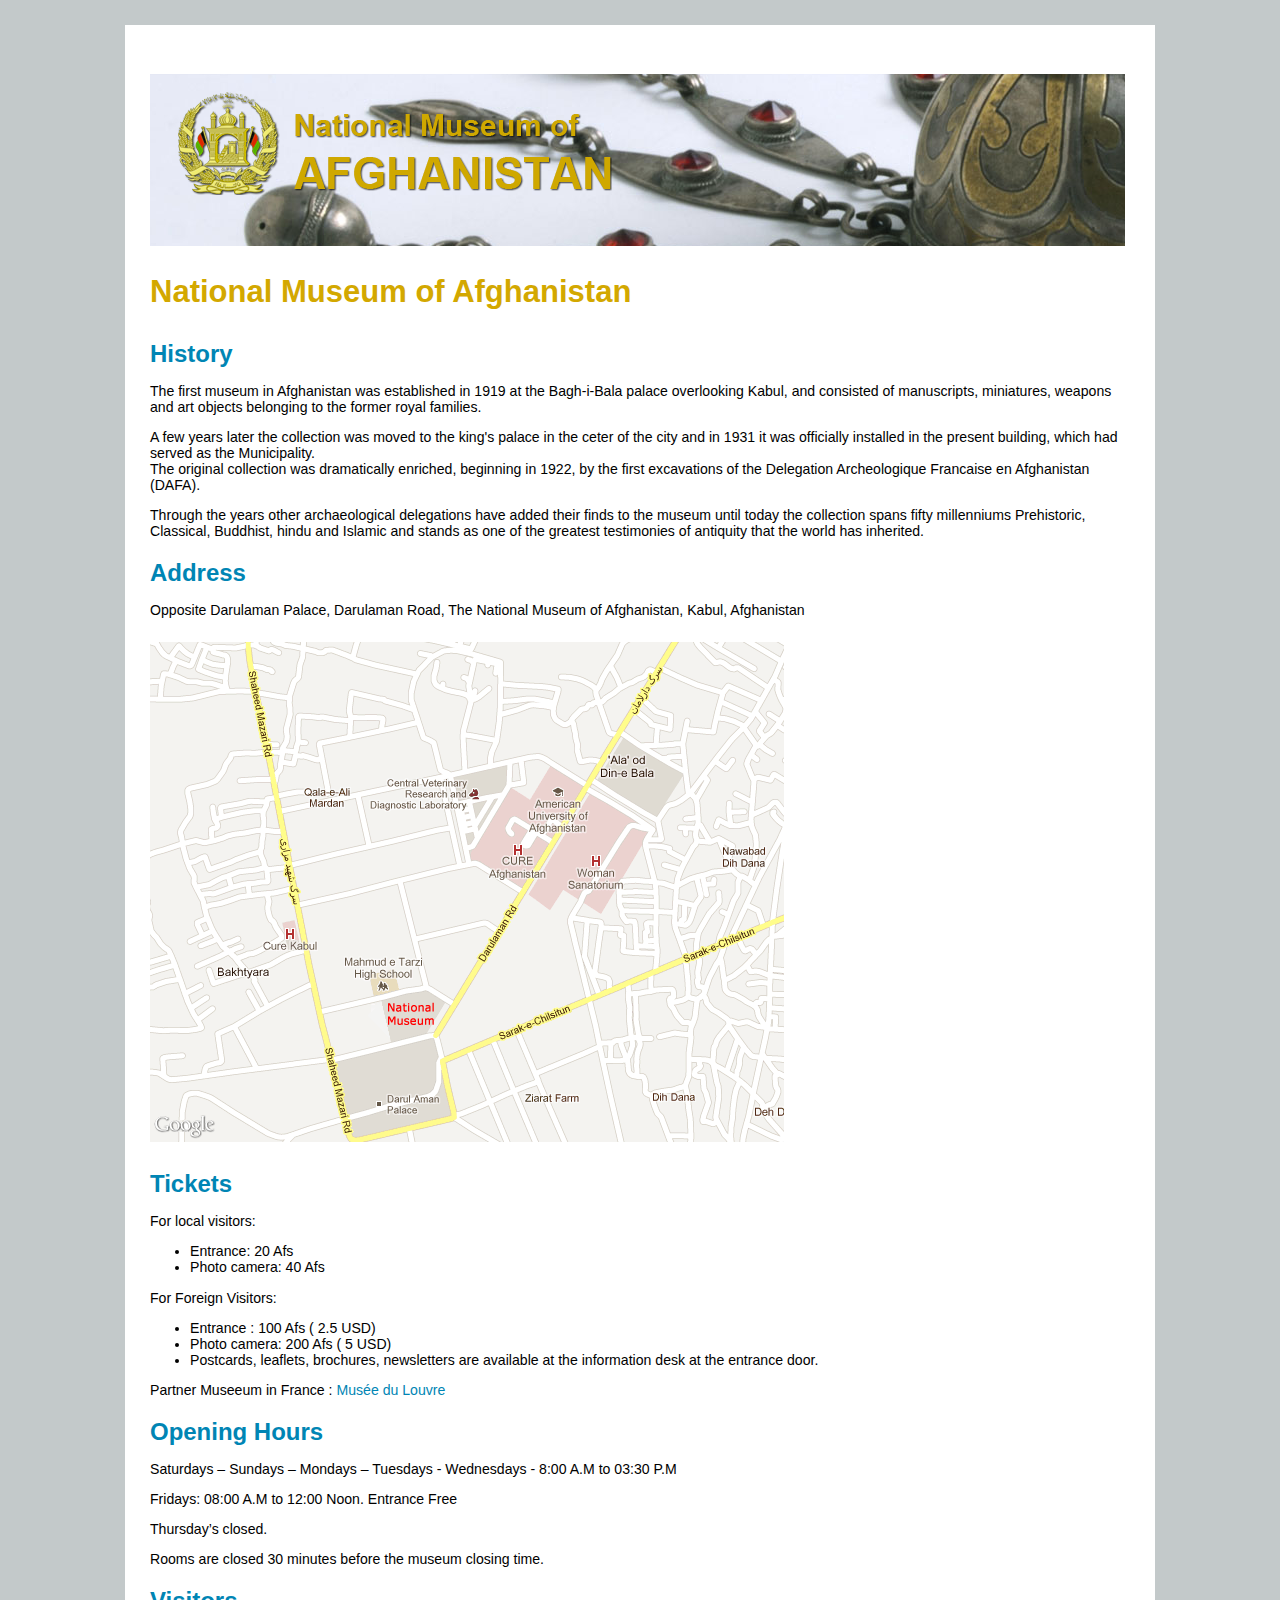
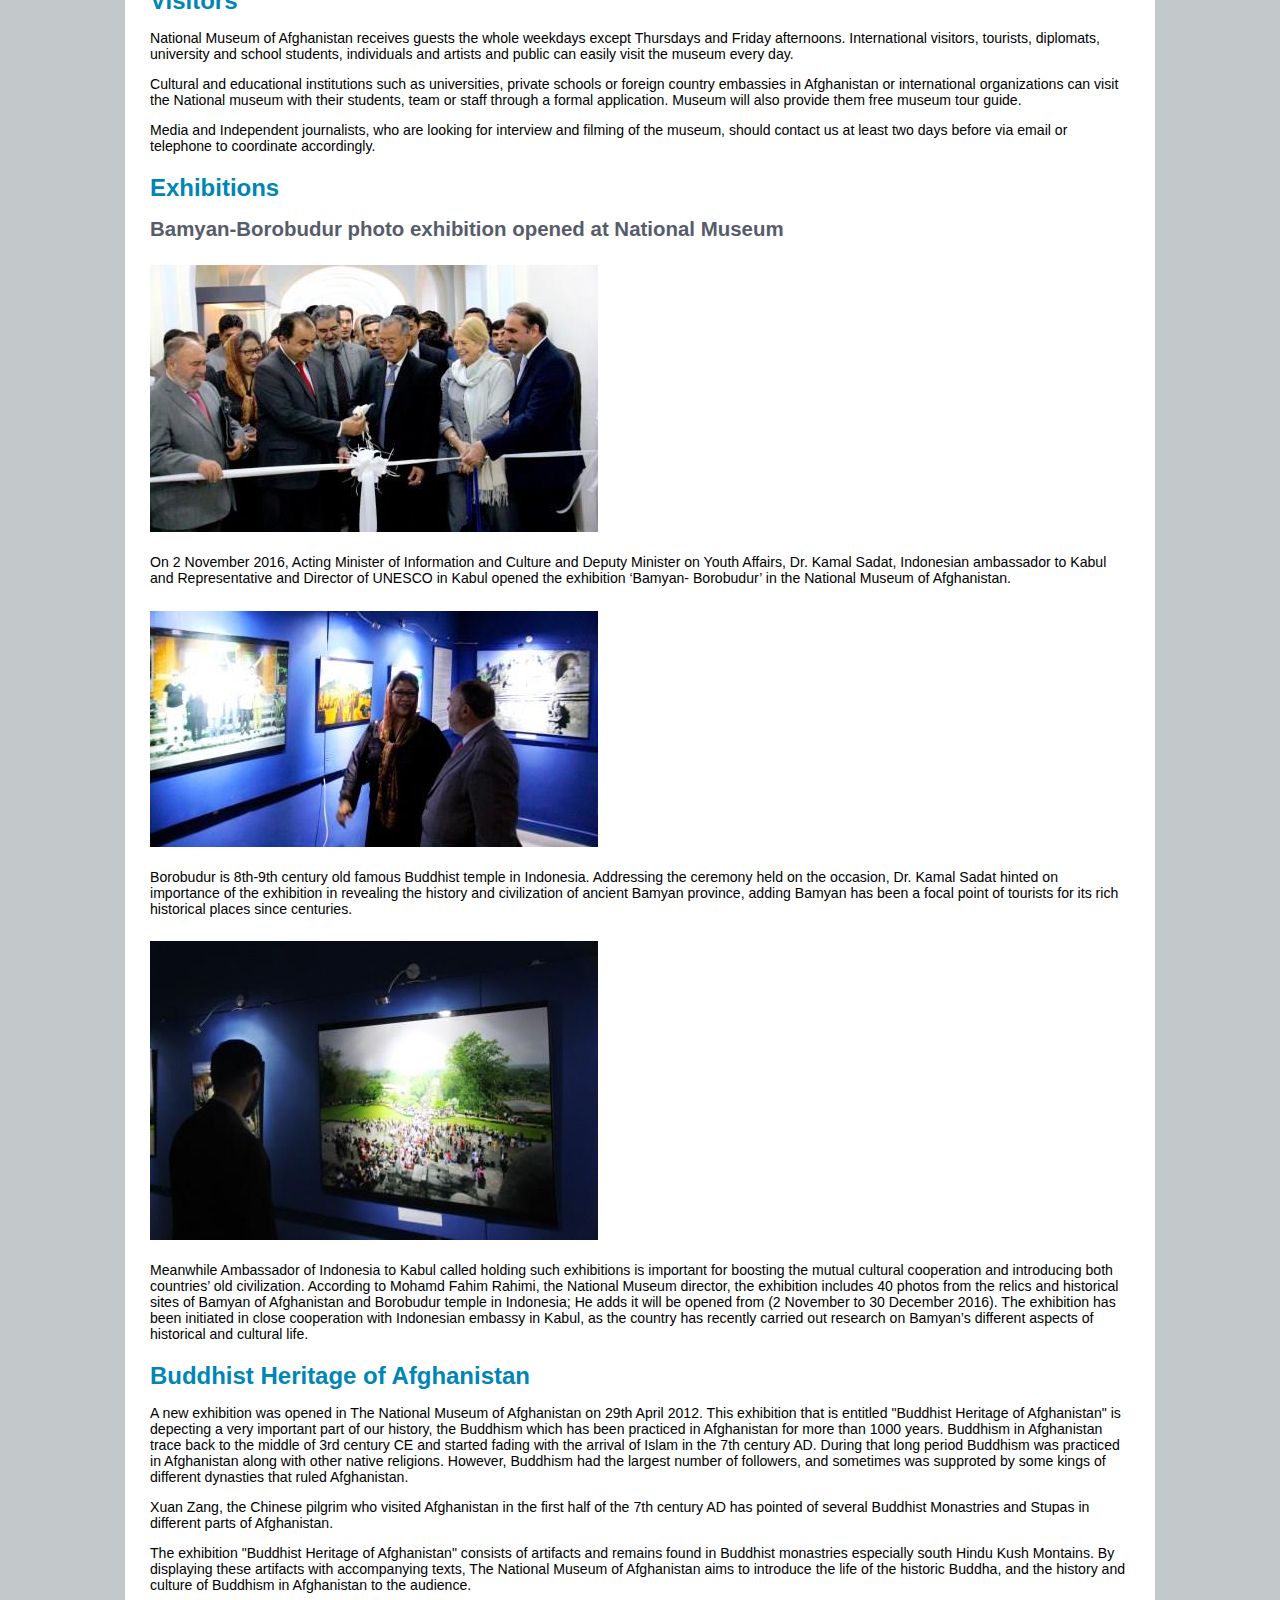
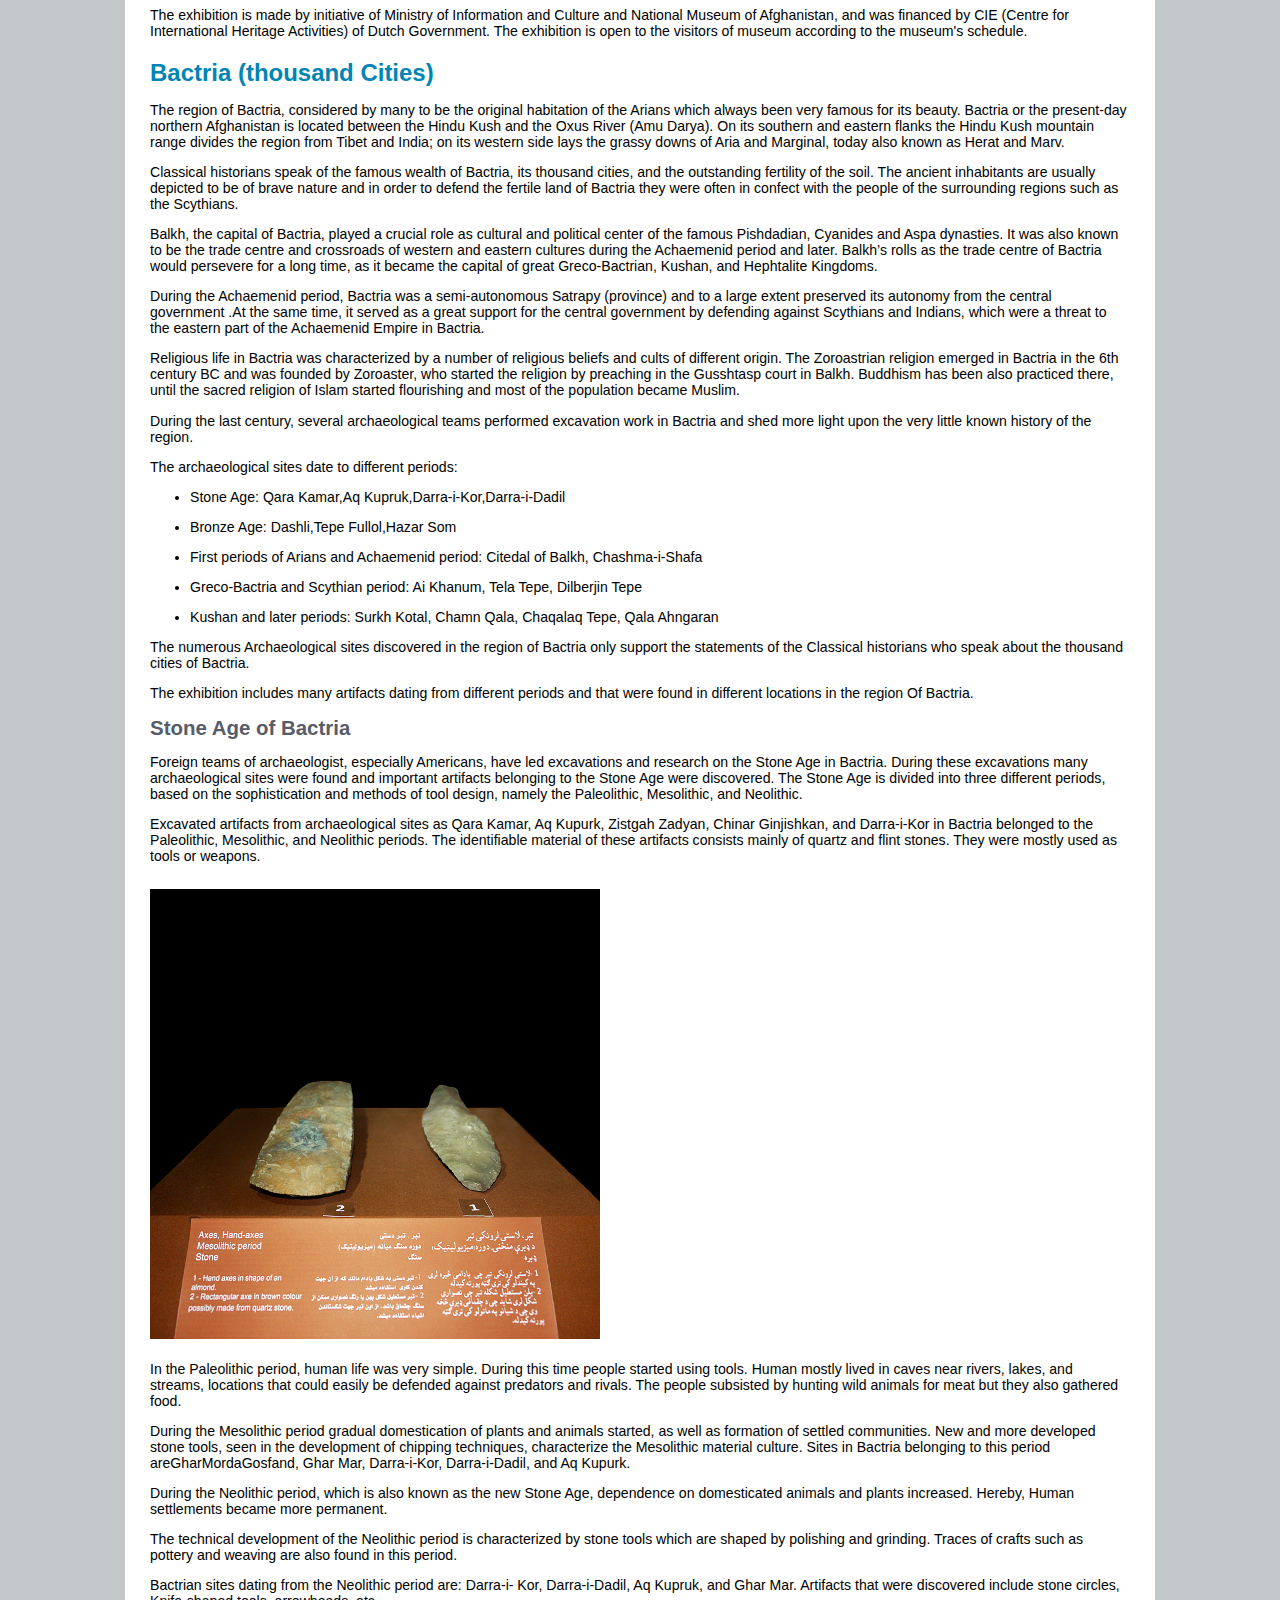
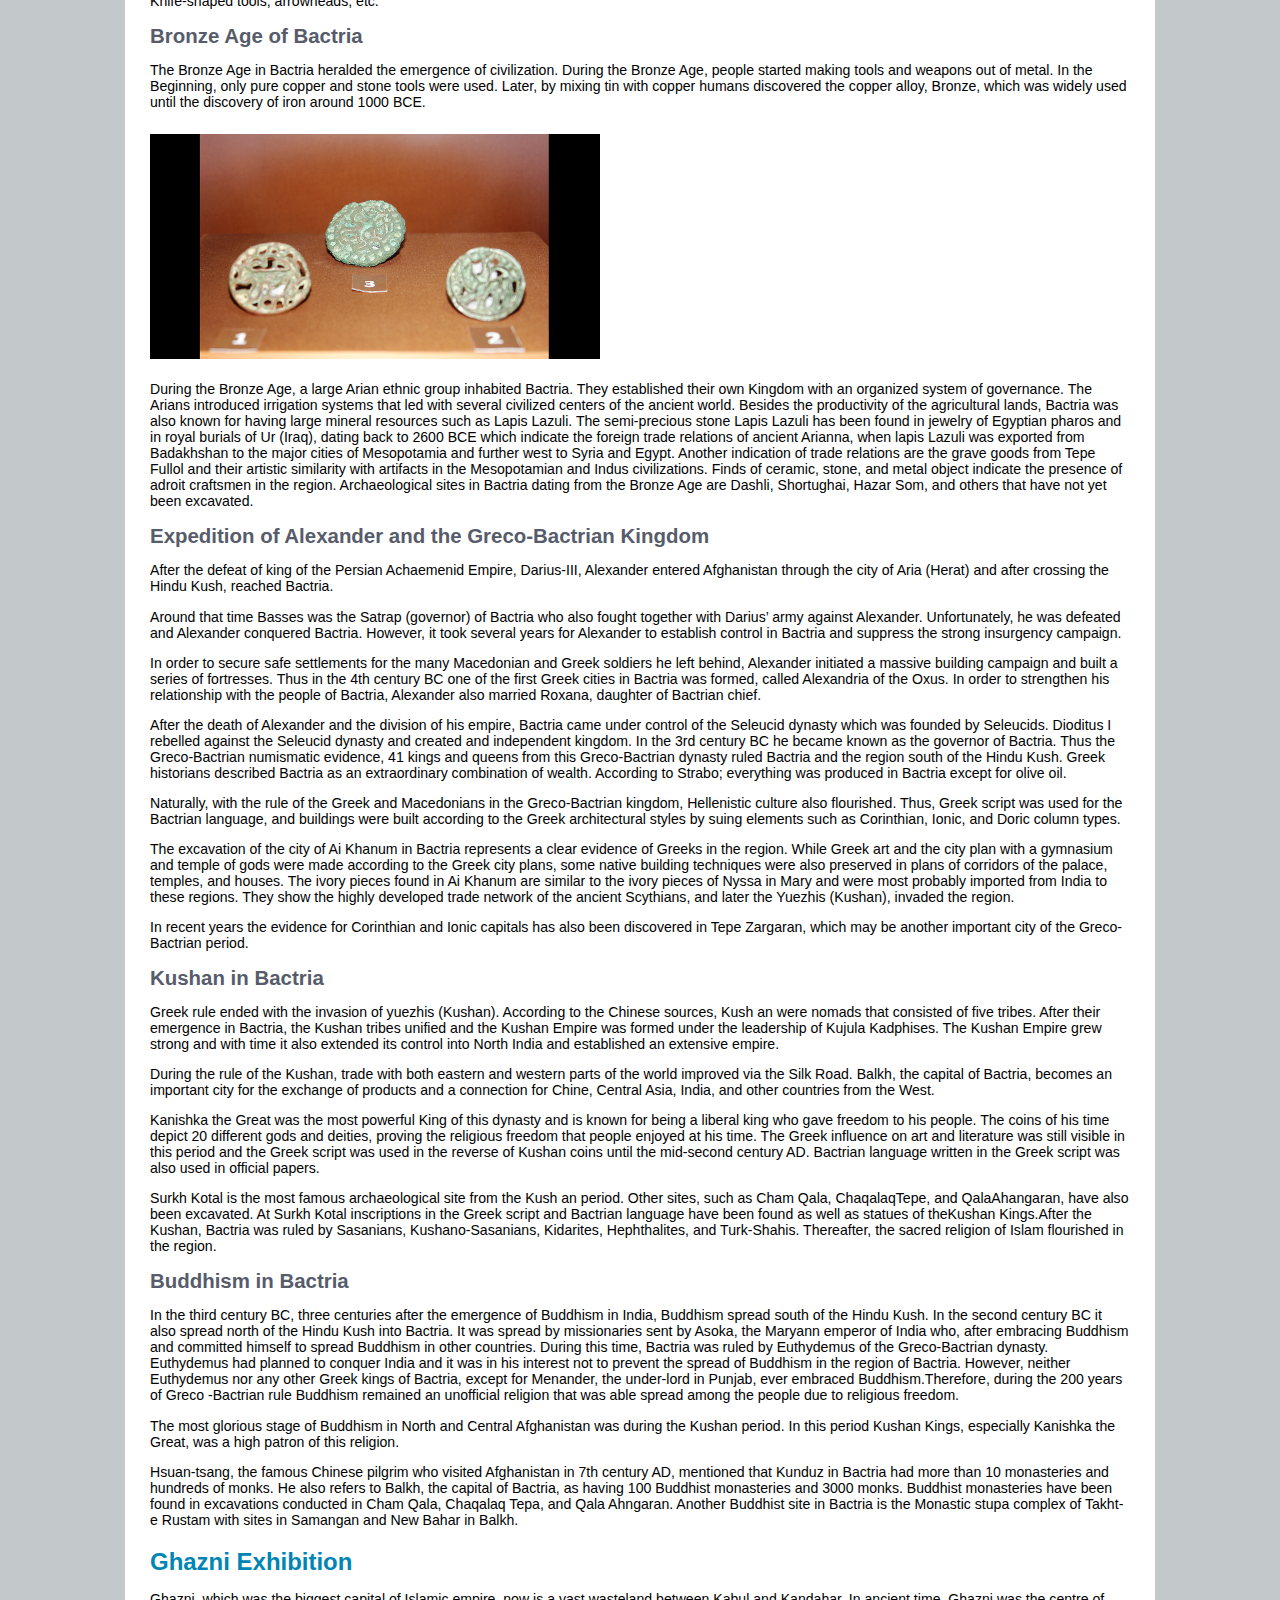
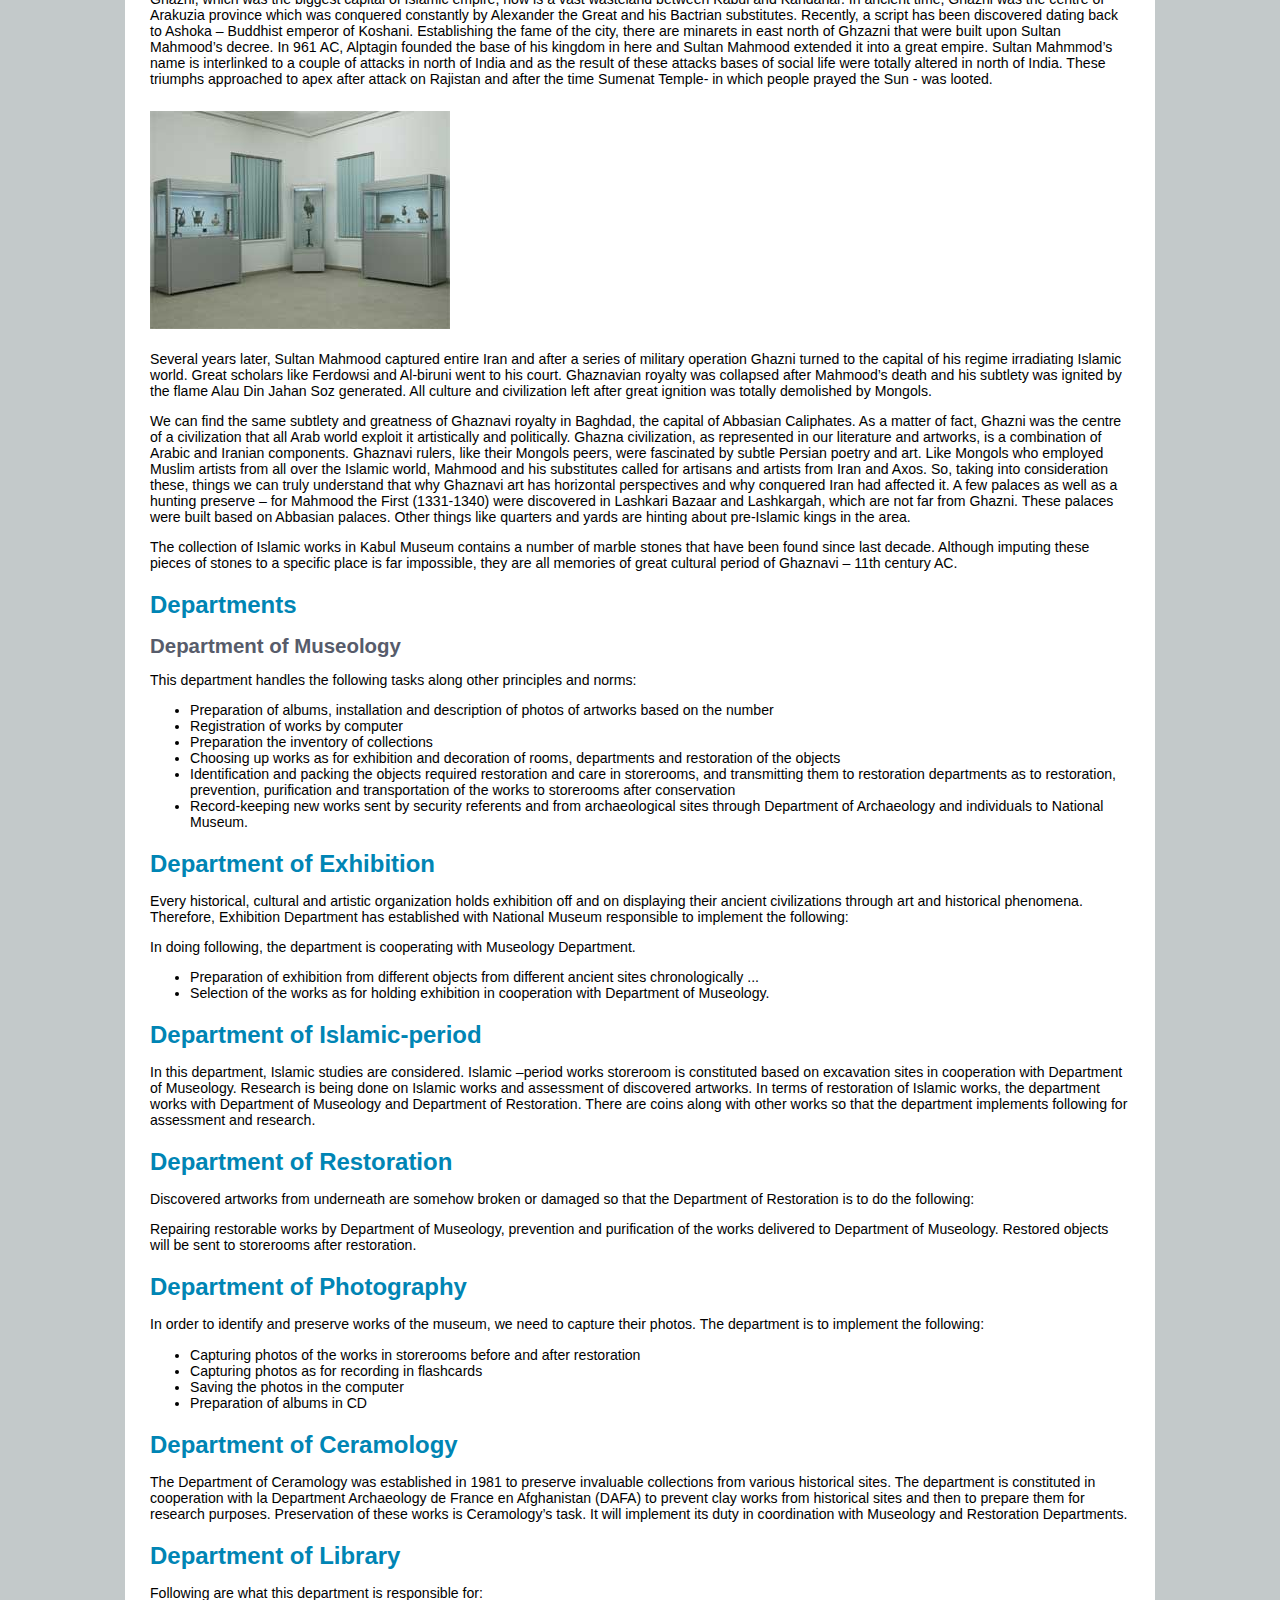
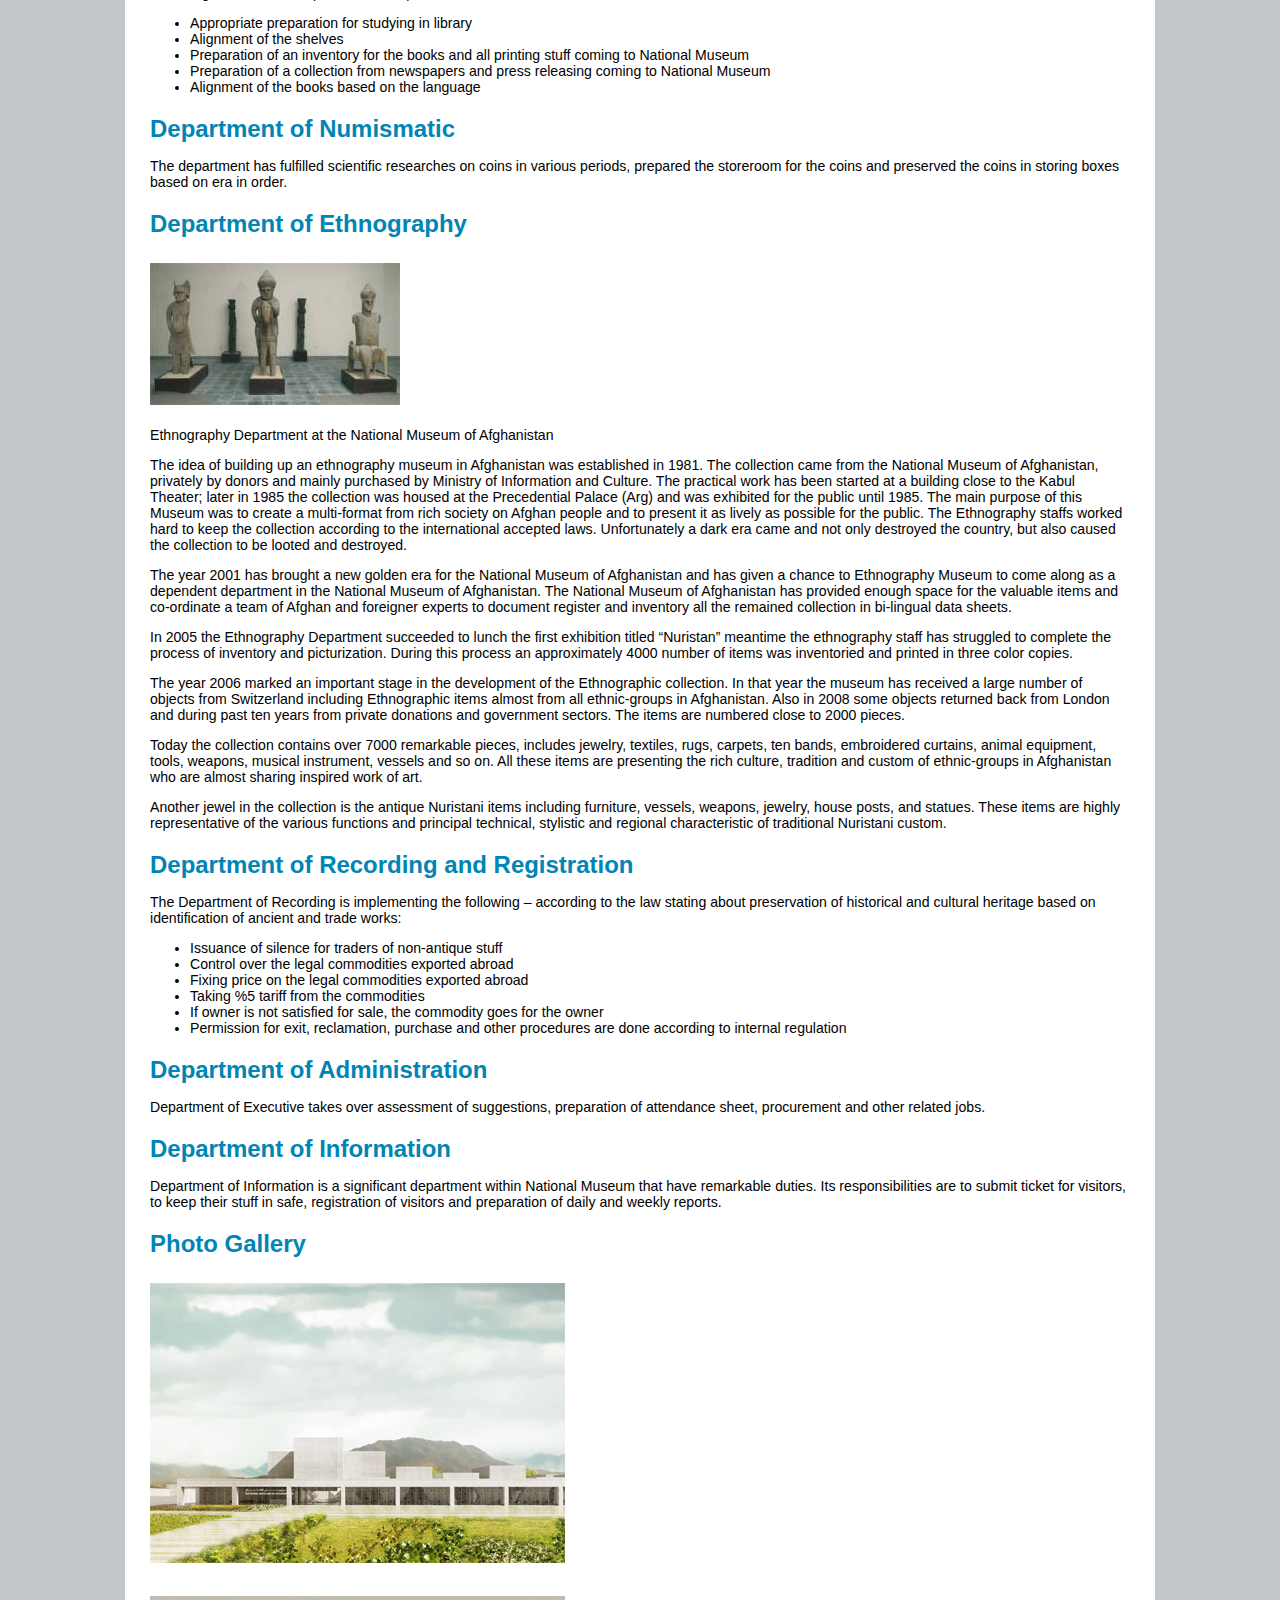
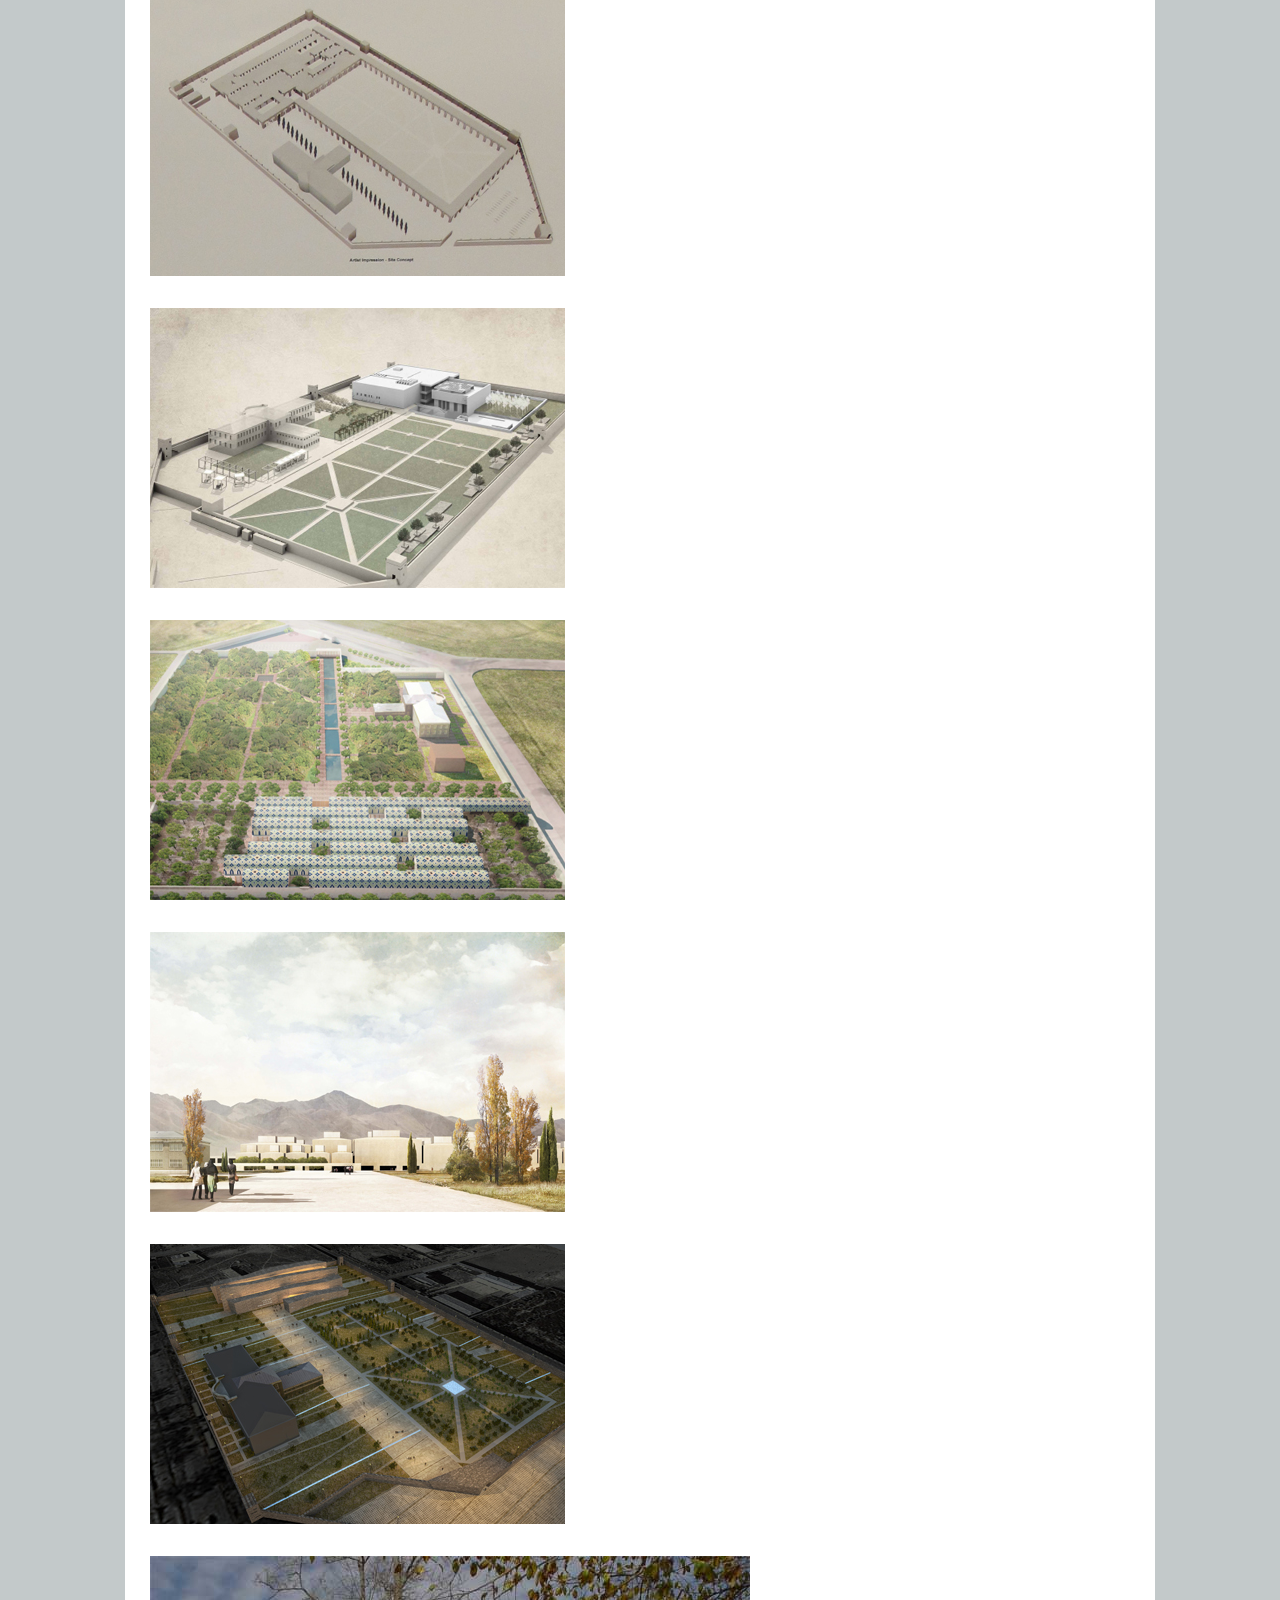
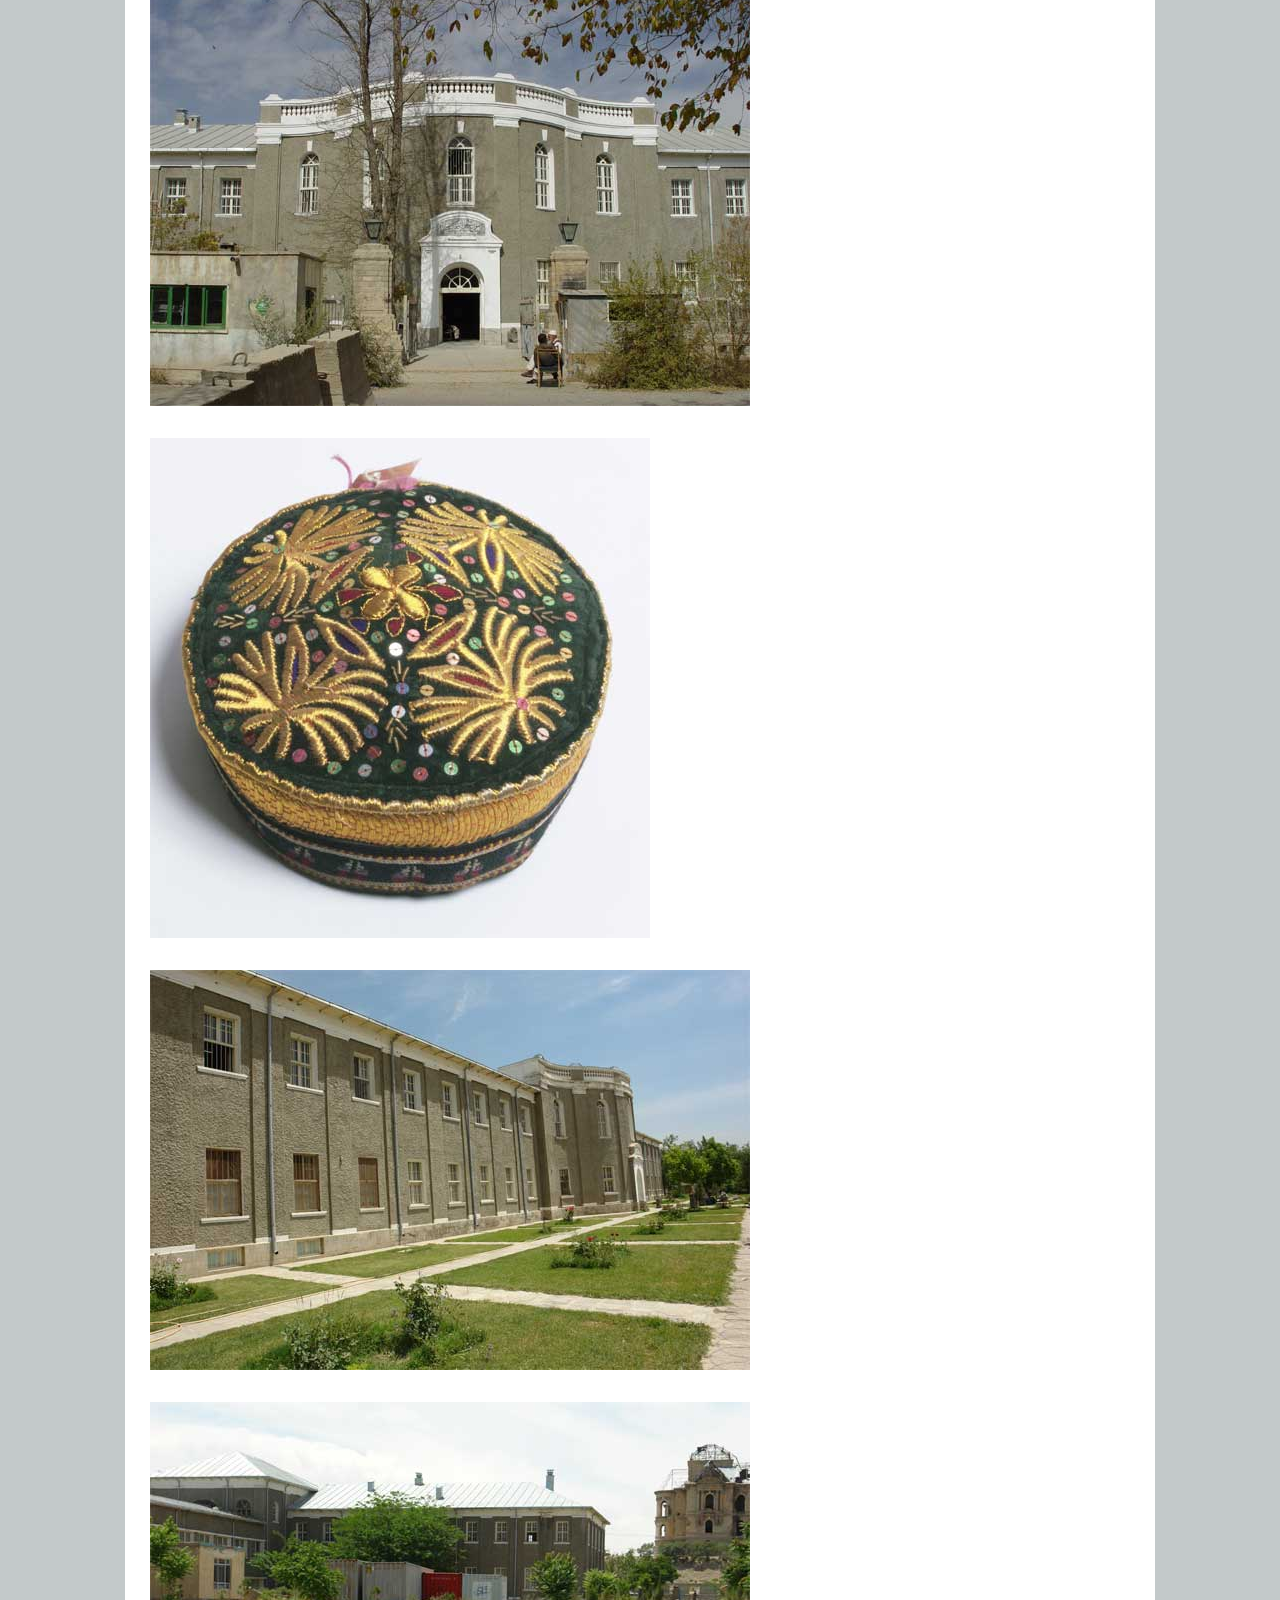
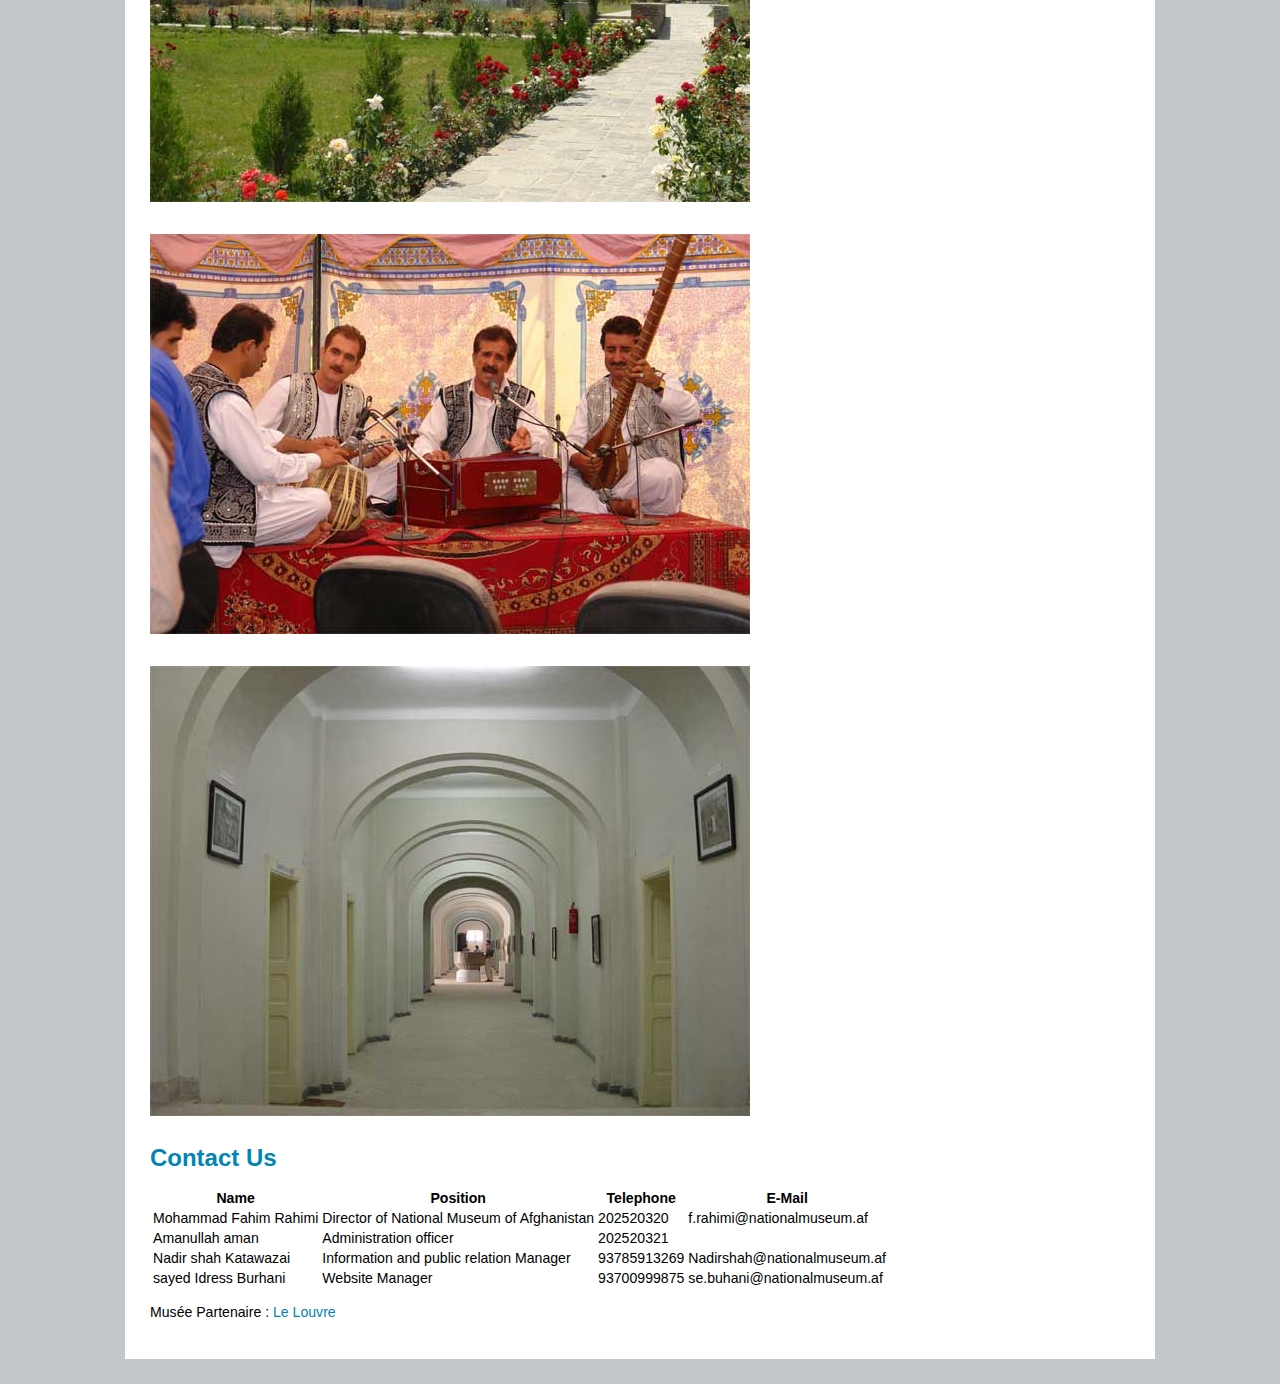
<file: index.html>
<!DOCTYPE HTML PUBLIC "-//W3C//DTD HTML 4.0 Draft//EN">
<html>
<head>
  <title>National Museum of Afghanistan (Louvre Partner)</title>
  <meta name="description" content="">
  <meta http-equiv="Content-Type" content="text/html;charset=UTF-8">
  <link rel="stylesheet" type="text/css" href="styles.css">
  <link rel="shortcut icon" href="favicon.ico" type="image/x-icon" /> </head>
<body>
  <div id="section">
    <p><img src="museum-afghanistan.png" alt="museum-afghanistan.png"></p>
    <h1>National Museum of Afghanistan</h1>
    <h2>History</h2>
    <p>The first museum in Afghanistan was established in 1919 at the Bagh-i-Bala palace overlooking Kabul, and consisted of manuscripts, miniatures, weapons and art objects belonging to the former royal families.</p>
    <p>A few years later the collection was moved to the king's palace in the ceter of the city and in 1931 it was officially installed in the present building, which had served as the Municipality.
      <br> The original collection was dramatically enriched, beginning in 1922, by the first excavations of the Delegation Archeologique Francaise en Afghanistan (DAFA).</p>
    <p>Through the years other archaeological delegations have added their finds to the museum until today the collection spans fifty millenniums Prehistoric, Classical, Buddhist, hindu and Islamic and stands as one of the greatest testimonies of antiquity
      that the world has inherited.</p>
    <h2>Address</h2>
    <p>Opposite Darulaman Palace, Darulaman Road, The National Museum of Afghanistan, Kabul, Afghanistan</p>
    <p><img src="national-museum-map.png" alt="national-museum-map.png"></p>
    <h2>Tickets</h2>
    <p>For local visitors:</p>
    <ul>
      <li>Entrance: 20 Afs</li>
      <li>Photo camera: 40 Afs</li>
    </ul>
    <p>For Foreign Visitors:</p>
    <ul>
      <li>Entrance : 100 Afs ( 2.5 USD)</li>
      <li>Photo camera: 200 Afs ( 5 USD)</li>
      <li>Postcards, leaflets, brochures, newsletters are available at the information desk at the entrance door.</li>
    </ul>
    <p>Partner Museeum in France : <a href="https://www.tarifs.org/louvre-tarif">Musée du Louvre</a></p>
    <h2>Opening Hours</h2>
    <p>Saturdays – Sundays – Mondays – Tuesdays - Wednesdays - 8:00 A.M to 03:30 P.M</p>
    <p>Fridays: 08:00 A.M to 12:00 Noon. Entrance Free</p>
    <p>Thursday’s closed.</p>
    <p>Rooms are closed 30 minutes before the museum closing time.</p>
    <h2>Visitors</h2>
    <p>National Museum of Afghanistan receives guests the whole weekdays except Thursdays and Friday afternoons. International visitors, tourists, diplomats, university and school students, individuals and artists and public can easily visit the museum every
      day.</p>
    <p>Cultural and educational institutions such as universities, private schools or foreign country embassies in Afghanistan or international organizations can visit the National museum with their students, team or staff through a formal application. Museum
      will also provide them free museum tour guide.</p>
    <p>Media and Independent journalists, who are looking for interview and filming of the museum, should contact us at least two days before via email or telephone to coordinate accordingly.</p>
    <h2>Exhibitions</h2>
    <h3>Bamyan-Borobudur photo exhibition opened at National Museum</h3>
    <p><img src="bamyian-borobudur-01.jpg" alt="bamyian-borobudur-01.jpg"></p>
    <p>On 2 November 2016, Acting Minister of Information and Culture and Deputy Minister on Youth Affairs, Dr. Kamal Sadat, Indonesian ambassador to Kabul and Representative and Director of UNESCO in Kabul opened the exhibition ‘Bamyan- Borobudur’ in the
      National Museum of Afghanistan.</p>
    <p><img src="bamyian-borobudur-02.jpg" alt="bamyian-borobudur-02.jpg"></p>
    <p>Borobudur is 8th-9th century old famous Buddhist temple in Indonesia. Addressing the ceremony held on the occasion, Dr. Kamal Sadat hinted on importance of the exhibition in revealing the history and civilization of ancient Bamyan province, adding
      Bamyan has been a focal point of tourists for its rich historical places since centuries.</p>
    <p><img src="bamyian-borobudur-03.jpg" alt="bamyian-borobudur-03.jpg"></p>
    <p>Meanwhile Ambassador of Indonesia to Kabul called holding such exhibitions is important for boosting the mutual cultural cooperation and introducing both countries’ old civilization. According to Mohamd Fahim Rahimi, the National Museum director,
      the exhibition includes 40 photos from the relics and historical sites of Bamyan of Afghanistan and Borobudur temple in Indonesia; He adds it will be opened from (2 November to 30 December 2016). The exhibition has been initiated in close cooperation
      with Indonesian embassy in Kabul, as the country has recently carried out research on Bamyan’s different aspects of historical and cultural life.</p>
    <h2>Buddhist Heritage of Afghanistan</h2>
    <p>A new exhibition was opened in The National Museum of Afghanistan on 29th April 2012. This exhibition that is entitled &quot;Buddhist Heritage of Afghanistan&quot; is depecting a very important part of our history, the Buddhism which has been practiced
      in Afghanistan for more than 1000 years. Buddhism in Afghanistan trace back to the middle of 3rd century CE and started fading with the arrival of Islam in the 7th century AD. During that long period Buddhism was practiced in Afghanistan along with
      other native religions. However, Buddhism had the largest number of followers, and sometimes was supproted by some kings of different dynasties that ruled Afghanistan.</p>
    <p>Xuan Zang, the Chinese pilgrim who visited Afghanistan in the first half of the 7th century AD has pointed of several Buddhist Monastries and Stupas in different parts of Afghanistan.</p>
    <p>The exhibition &quot;Buddhist Heritage of Afghanistan&quot; consists of artifacts and remains found in Buddhist monastries especially south Hindu Kush Montains. By displaying these artifacts with accompanying texts, The National Museum of Afghanistan
      aims to introduce the life of the historic Buddha, and the history and culture of Buddhism in Afghanistan to the audience.</p>
    <p>The exhibition is made by initiative of Ministry of Information and Culture and National Museum of Afghanistan, and was financed by CIE (Centre for International Heritage Activities) of Dutch Government. The exhibition is open to the visitors of museum
      according to the museum's schedule.</p>
    <h2>Bactria (thousand Cities)</h2>
    <p>The region of Bactria, considered by many to be the original habitation of the Arians which always been very famous for its beauty. Bactria or the present-day northern Afghanistan is located between the Hindu Kush and the Oxus River (Amu Darya). On
      its southern and eastern flanks the Hindu Kush mountain range divides the region from Tibet and India; on its western side lays the grassy downs of Aria and Marginal, today also known as Herat and Marv.</p>
    <p>Classical historians speak of the famous wealth of Bactria, its thousand cities, and the outstanding fertility of the soil. The ancient inhabitants are usually depicted to be of brave nature and in order to defend the fertile land of Bactria they
      were often in confect with the people of the surrounding regions such as the Scythians.</p>
    <p>Balkh, the capital of Bactria, played a crucial role as cultural and political center of the famous Pishdadian, Cyanides and Aspa dynasties. It was also known to be the trade centre and crossroads of western and eastern cultures during the Achaemenid
      period and later. Balkh’s rolls as the trade centre of Bactria would persevere for a long time, as it became the capital of great Greco-Bactrian, Kushan, and Hephtalite Kingdoms.</p>
    <p>During the Achaemenid period, Bactria was a semi-autonomous Satrapy (province) and to a large extent preserved its autonomy from the central government .At the same time, it served as a great support for the central government by defending against
      Scythians and Indians, which were a threat to the eastern part of the Achaemenid Empire in Bactria.</p>
    <p>Religious life in Bactria was characterized by a number of religious beliefs and cults of different origin. The Zoroastrian religion emerged in Bactria in the 6th century BC and was founded by Zoroaster, who started the religion by preaching in the
      Gusshtasp court in Balkh. Buddhism has been also practiced there, until the sacred religion of Islam started flourishing and most of the population became Muslim.</p>
    <p>During the last century, several archaeological teams performed excavation work in Bactria and shed more light upon the very little known history of the region.</p>
    <p>The archaeological sites date to different periods:</p>
    <ul>
      <li>
        <p>Stone Age: Qara Kamar,Aq Kupruk,Darra-i-Kor,Darra-i-Dadil</p>
      </li>
      <li>
        <p>Bronze Age: Dashli,Tepe Fullol,Hazar Som</p>
      </li>
      <li>
        <p>First periods of Arians and Achaemenid period: Citedal of Balkh, Chashma-i-Shafa</p>
      </li>
      <li>
        <p>Greco-Bactria and Scythian period: Ai Khanum, Tela Tepe, Dilberjin Tepe</p>
      </li>
      <li>
        <p>Kushan and later periods: Surkh Kotal, Chamn Qala, Chaqalaq Tepe, Qala Ahngaran</p>
      </li>
    </ul>
    <p>The numerous Archaeological sites discovered in the region of Bactria only support the statements of the Classical historians who speak about the thousand cities of Bactria.</p>
    <p>The exhibition includes many artifacts dating from different periods and that were found in different locations in the region Of Bactria.</p>
    <h3>Stone Age of Bactria</h3>
    <p>Foreign teams of archaeologist, especially Americans, have led excavations and research on the Stone Age in Bactria. During these excavations many archaeological sites were found and important artifacts belonging to the Stone Age were discovered.
      The Stone Age is divided into three different periods, based on the sophistication and methods of tool design, namely the Paleolithic, Mesolithic, and Neolithic.</p>
    <p>Excavated artifacts from archaeological sites as Qara Kamar, Aq Kupurk, Zistgah Zadyan, Chinar Ginjishkan, and Darra-i-Kor in Bactria belonged to the Paleolithic, Mesolithic, and Neolithic periods. The identifiable material of these artifacts consists
      mainly of quartz and flint stones. They were mostly used as tools or weapons.</p>
    <p><img src="6.jpg" alt="6.jpg"></p>
    <p>In the Paleolithic period, human life was very simple. During this time people started using tools. Human mostly lived in caves near rivers, lakes, and streams, locations that could easily be defended against predators and rivals. The people subsisted
      by hunting wild animals for meat but they also gathered food.</p>
    <p>During the Mesolithic period gradual domestication of plants and animals started, as well as formation of settled communities. New and more developed stone tools, seen in the development of chipping techniques, characterize the Mesolithic material
      culture. Sites in Bactria belonging to this period areGharMordaGosfand, Ghar Mar, Darra-i-Kor, Darra-i-Dadil, and Aq Kupurk.</p>
    <p>During the Neolithic period, which is also known as the new Stone Age, dependence on domesticated animals and plants increased. Hereby, Human settlements became more permanent.</p>
    <p>The technical development of the Neolithic period is characterized by stone tools which are shaped by polishing and grinding. Traces of crafts such as pottery and weaving are also found in this period.</p>
    <p>Bactrian sites dating from the Neolithic period are: Darra-i- Kor, Darra-i-Dadil, Aq Kupruk, and Ghar Mar. Artifacts that were discovered include stone circles, Knife-shaped tools, arrowheads, etc.</p>
    <h3>Bronze Age of Bactria</h3>
    <p>The Bronze Age in Bactria heralded the emergence of civilization. During the Bronze Age, people started making tools and weapons out of metal. In the Beginning, only pure copper and stone tools were used. Later, by mixing tin with copper humans discovered
      the copper alloy, Bronze, which was widely used until the discovery of iron around 1000 BCE.</p>
    <p><img src="18-1.jpg" alt="18-1.jpg"></p>
    <p>During the Bronze Age, a large Arian ethnic group inhabited Bactria. They established their own Kingdom with an organized system of governance. The Arians introduced irrigation systems that led with several civilized centers of the ancient world.
      Besides the productivity of the agricultural lands, Bactria was also known for having large mineral resources such as Lapis Lazuli. The semi-precious stone Lapis Lazuli has been found in jewelry of Egyptian pharos and in royal burials of Ur (Iraq),
      dating back to 2600 BCE which indicate the foreign trade relations of ancient Arianna, when lapis Lazuli was exported from Badakhshan to the major cities of Mesopotamia and further west to Syria and Egypt. Another indication of trade relations are
      the grave goods from Tepe Fullol and their artistic similarity with artifacts in the Mesopotamian and Indus civilizations. Finds of ceramic, stone, and metal object indicate the presence of adroit craftsmen in the region. Archaeological sites in
      Bactria dating from the Bronze Age are Dashli, Shortughai, Hazar Som, and others that have not yet been excavated.</p>
    <h3>Expedition of Alexander and the Greco-Bactrian Kingdom</h3>
    <p>After the defeat of king of the Persian Achaemenid Empire, Darius-III, Alexander entered Afghanistan through the city of Aria (Herat) and after crossing the Hindu Kush, reached Bactria.</p>
    <p>Around that time Basses was the Satrap (governor) of Bactria who also fought together with Darius’ army against Alexander. Unfortunately, he was defeated and Alexander conquered Bactria. However, it took several years for Alexander to establish control
      in Bactria and suppress the strong insurgency campaign.</p>
    <p>In order to secure safe settlements for the many Macedonian and Greek soldiers he left behind, Alexander initiated a massive building campaign and built a series of fortresses. Thus in the 4th century BC one of the first Greek cities in Bactria was
      formed, called Alexandria of the Oxus. In order to strengthen his relationship with the people of Bactria, Alexander also married Roxana, daughter of Bactrian chief.</p>
    <p>After the death of Alexander and the division of his empire, Bactria came under control of the Seleucid dynasty which was founded by Seleucids. Dioditus I rebelled against the Seleucid dynasty and created and independent kingdom. In the 3rd century
      BC he became known as the governor of Bactria. Thus the Greco-Bactrian numismatic evidence, 41 kings and queens from this Greco-Bactrian dynasty ruled Bactria and the region south of the Hindu Kush. Greek historians described Bactria as an extraordinary
      combination of wealth. According to Strabo; everything was produced in Bactria except for olive oil.</p>
    <p>Naturally, with the rule of the Greek and Macedonians in the Greco-Bactrian kingdom, Hellenistic culture also flourished. Thus, Greek script was used for the Bactrian language, and buildings were built according to the Greek architectural styles by
      suing elements such as Corinthian, Ionic, and Doric column types.</p>
    <p>The excavation of the city of Ai Khanum in Bactria represents a clear evidence of Greeks in the region. While Greek art and the city plan with a gymnasium and temple of gods were made according to the Greek city plans, some native building techniques
      were also preserved in plans of corridors of the palace, temples, and houses. The ivory pieces found in Ai Khanum are similar to the ivory pieces of Nyssa in Mary and were most probably imported from India to these regions. They show the highly
      developed trade network of the ancient Scythians, and later the Yuezhis (Kushan), invaded the region.</p>
    <p>In recent years the evidence for Corinthian and Ionic capitals has also been discovered in Tepe Zargaran, which may be another important city of the Greco-Bactrian period.</p>
    <h3>Kushan in Bactria</h3>
    <p>Greek rule ended with the invasion of yuezhis (Kushan). According to the Chinese sources, Kush an were nomads that consisted of five tribes. After their emergence in Bactria, the Kushan tribes unified and the Kushan Empire was formed under the leadership
      of Kujula Kadphises. The Kushan Empire grew strong and with time it also extended its control into North India and established an extensive empire.</p>
    <p>During the rule of the Kushan, trade with both eastern and western parts of the world improved via the Silk Road. Balkh, the capital of Bactria, becomes an important city for the exchange of products and a connection for Chine, Central Asia, India,
      and other countries from the West.</p>
    <p>Kanishka the Great was the most powerful King of this dynasty and is known for being a liberal king who gave freedom to his people. The coins of his time depict 20 different gods and deities, proving the religious freedom that people enjoyed at his
      time. The Greek influence on art and literature was still visible in this period and the Greek script was used in the reverse of Kushan coins until the mid-second century AD. Bactrian language written in the Greek script was also used in official
      papers.</p>
    <p>Surkh Kotal is the most famous archaeological site from the Kush an period. Other sites, such as Cham Qala, ChaqalaqTepe, and QalaAhangaran, have also been excavated. At Surkh Kotal inscriptions in the Greek script and Bactrian language have been
      found as well as statues of theKushan Kings.After the Kushan, Bactria was ruled by Sasanians, Kushano-Sasanians, Kidarites, Hephthalites, and Turk-Shahis. Thereafter, the sacred religion of Islam flourished in the region.</p>
    <h3>Buddhism in Bactria</h3>
    <p>In the third century BC, three centuries after the emergence of Buddhism in India, Buddhism spread south of the Hindu Kush. In the second century BC it also spread north of the Hindu Kush into Bactria. It was spread by missionaries sent by Asoka,
      the Maryann emperor of India who, after embracing Buddhism and committed himself to spread Buddhism in other countries. During this time, Bactria was ruled by Euthydemus of the Greco-Bactrian dynasty. Euthydemus had planned to conquer India and
      it was in his interest not to prevent the spread of Buddhism in the region of Bactria. However, neither Euthydemus nor any other Greek kings of Bactria, except for Menander, the under-lord in Punjab, ever embraced Buddhism.Therefore, during the
      200 years of Greco -Bactrian rule Buddhism remained an unofficial religion that was able spread among the people due to religious freedom.</p>
    <p>The most glorious stage of Buddhism in North and Central Afghanistan was during the Kushan period. In this period Kushan Kings, especially Kanishka the Great, was a high patron of this religion.</p>
    <p>Hsuan-tsang, the famous Chinese pilgrim who visited Afghanistan in 7th century AD, mentioned that Kunduz in Bactria had more than 10 monasteries and hundreds of monks. He also refers to Balkh, the capital of Bactria, as having 100 Buddhist monasteries
      and 3000 monks. Buddhist monasteries have been found in excavations conducted in Cham Qala, Chaqalaq Tepa, and Qala Ahngaran. Another Buddhist site in Bactria is the Monastic stupa complex of Takht- e Rustam with sites in Samangan and New Bahar
      in Balkh.</p>
    <h2>Ghazni Exhibition</h2>
    <p>Ghazni, which was the biggest capital of Islamic empire, now is a vast wasteland between Kabul and Kandahar. In ancient time, Ghazni was the centre of Arakuzia province which was conquered constantly by Alexander the Great and his Bactrian substitutes.
      Recently, a script has been discovered dating back to Ashoka – Buddhist emperor of Koshani. Establishing the fame of the city, there are minarets in east north of Ghzazni that were built upon Sultan Mahmood’s decree. In 961 AC, Alptagin founded
      the base of his kingdom in here and Sultan Mahmood extended it into a great empire. Sultan Mahmmod’s name is interlinked to a couple of attacks in north of India and as the result of these attacks bases of social life were totally altered in north
      of India. These triumphs approached to apex after attack on Rajistan and after the time Sumenat Temple- in which people prayed the Sun - was looted.</p>
    <p><img src="ghazni.jpg" alt="ghazni.jpg"></p>
    <p>Several years later, Sultan Mahmood captured entire Iran and after a series of military operation Ghazni turned to the capital of his regime irradiating Islamic world. Great scholars like Ferdowsi and Al-biruni went to his court. Ghaznavian royalty
      was collapsed after Mahmood’s death and his subtlety was ignited by the flame Alau Din Jahan Soz generated. All culture and civilization left after great ignition was totally demolished by Mongols.</p>
    <p>We can find the same subtlety and greatness of Ghaznavi royalty in Baghdad, the capital of Abbasian Caliphates. As a matter of fact, Ghazni was the centre of a civilization that all Arab world exploit it artistically and politically. Ghazna civilization,
      as represented in our literature and artworks, is a combination of Arabic and Iranian components. Ghaznavi rulers, like their Mongols peers, were fascinated by subtle Persian poetry and art. Like Mongols who employed Muslim artists from all over
      the Islamic world, Mahmood and his substitutes called for artisans and artists from Iran and Axos. So, taking into consideration these, things we can truly understand that why Ghaznavi art has horizontal perspectives and why conquered Iran had affected
      it. A few palaces as well as a hunting preserve – for Mahmood the First (1331-1340) were discovered in Lashkari Bazaar and Lashkargah, which are not far from Ghazni. These palaces were built based on Abbasian palaces. Other things like quarters
      and yards are hinting about pre-Islamic kings in the area.</p>
    <p>The collection of Islamic works in Kabul Museum contains a number of marble stones that have been found since last decade. Although imputing these pieces of stones to a specific place is far impossible, they are all memories of great cultural period
      of Ghaznavi – 11th century AC.</p>
    <h2>Departments</h2>
    <h3>Department of Museology</h3>
    <p>This department handles the following tasks along other principles and norms:</p>
    <ul>
      <li>Preparation of albums, installation and description of photos of artworks based on the number</li>
      <li>Registration of works by computer</li>
      <li>Preparation the inventory of collections</li>
      <li>Choosing up works as for exhibition and decoration of rooms, departments and restoration of the objects</li>
      <li>Identification and packing the objects required restoration and care in storerooms, and transmitting them to restoration departments as to restoration, prevention, purification and transportation of the works to storerooms after conservation</li>
      <li>Record-keeping new works sent by security referents and from archaeological sites through Department of Archaeology and individuals to National Museum.</li>
    </ul>
    <h2>Department of Exhibition</h2>
    <p>Every historical, cultural and artistic organization holds exhibition off and on displaying their ancient civilizations through art and historical phenomena. Therefore, Exhibition Department has established with National Museum responsible to implement
      the following:</p>
    <p>In doing following, the department is cooperating with Museology Department.</p>
    <ul>
      <li>Preparation of exhibition from different objects from different ancient sites chronologically ...</li>
      <li>Selection of the works as for holding exhibition in cooperation with Department of Museology.</li>
    </ul>
    <h2>Department of Islamic-period</h2>
    <p>In this department, Islamic studies are considered. Islamic –period works storeroom is constituted based on excavation sites in cooperation with Department of Museology. Research is being done on Islamic works and assessment of discovered artworks.
      In terms of restoration of Islamic works, the department works with Department of Museology and Department of Restoration. There are coins along with other works so that the department implements following for assessment and research.</p>
    <h2>Department of Restoration</h2>
    <p>Discovered artworks from underneath are somehow broken or damaged so that the Department of Restoration is to do the following:</p>
    <p>Repairing restorable works by Department of Museology, prevention and purification of the works delivered to Department of Museology. Restored objects will be sent to storerooms after restoration.</p>
    <h2>Department of Photography</h2>
    <p>In order to identify and preserve works of the museum, we need to capture their photos. The department is to implement the following:</p>
    <ul>
      <li>Capturing photos of the works in storerooms before and after restoration</li>
      <li>Capturing photos as for recording in flashcards</li>
      <li>Saving the photos in the computer</li>
      <li>Preparation of albums in CD</li>
    </ul>
    <h2>Department of Ceramology</h2>
    <p>The Department of Ceramology was established in 1981 to preserve invaluable collections from various historical sites. The department is constituted in cooperation with la Department Archaeology de France en Afghanistan (DAFA) to prevent clay works
      from historical sites and then to prepare them for research purposes. Preservation of these works is Ceramology’s task. It will implement its duty in coordination with Museology and Restoration Departments.</p>
    <h2>Department of Library</h2>
    <p>Following are what this department is responsible for:</p>
    <ul>
      <li>Appropriate preparation for studying in library</li>
      <li>Alignment of the shelves</li>
      <li>Preparation of an inventory for the books and all printing stuff coming to National Museum</li>
      <li>Preparation of a collection from newspapers and press releasing coming to National Museum</li>
      <li>Alignment of the books based on the language</li>
    </ul>
    <h2>Department of Numismatic</h2>
    <p>The department has fulfilled scientific researches on coins in various periods, prepared the storeroom for the coins and preserved the coins in storing boxes based on era in order.</p>
    <h2>Department of Ethnography</h2>
    <p><img src="images__stories__nuristan-0.jpg" alt="images__stories__nuristan-0.jpg"></p>
    <p>Ethnography Department at the National Museum of Afghanistan</p>
    <p>The idea of building up an ethnography museum in Afghanistan was established in 1981. The collection came from the National Museum of Afghanistan, privately by donors and mainly purchased by Ministry of Information and Culture. The practical work
      has been started at a building close to the Kabul Theater; later in 1985 the collection was housed at the Precedential Palace (Arg) and was exhibited for the public until 1985. The main purpose of this Museum was to create a multi-format from rich
      society on Afghan people and to present it as lively as possible for the public. The Ethnography staffs worked hard to keep the collection according to the international accepted laws. Unfortunately a dark era came and not only destroyed the country,
      but also caused the collection to be looted and destroyed.</p>
    <p>The year 2001 has brought a new golden era for the National Museum of Afghanistan and has given a chance to Ethnography Museum to come along as a dependent department in the National Museum of Afghanistan. The National Museum of Afghanistan has provided
      enough space for the valuable items and co-ordinate a team of Afghan and foreigner experts to document register and inventory all the remained collection in bi-lingual data sheets.</p>
    <p>In 2005 the Ethnography Department succeeded to lunch the first exhibition titled “Nuristan” meantime the ethnography staff has struggled to complete the process of inventory and picturization. During this process an approximately 4000 number of items
      was inventoried and printed in three color copies.</p>
    <p>The year 2006 marked an important stage in the development of the Ethnographic collection. In that year the museum has received a large number of objects from Switzerland including Ethnographic items almost from all ethnic-groups in Afghanistan. Also
      in 2008 some objects returned back from London and during past ten years from private donations and government sectors. The items are numbered close to 2000 pieces.</p>
    <p>Today the collection contains over 7000 remarkable pieces, includes jewelry, textiles, rugs, carpets, ten bands, embroidered curtains, animal equipment, tools, weapons, musical instrument, vessels and so on. All these items are presenting the rich
      culture, tradition and custom of ethnic-groups in Afghanistan who are almost sharing inspired work of art.</p>
    <p>Another jewel in the collection is the antique Nuristani items including furniture, vessels, weapons, jewelry, house posts, and statues. These items are highly representative of the various functions and principal technical, stylistic and regional
      characteristic of traditional Nuristani custom.</p>
    <h2>Department of Recording and Registration</h2>
    <p>The Department of Recording is implementing the following – according to the law stating about preservation of historical and cultural heritage based on identification of ancient and trade works:</p>
    <ul>
      <li>Issuance of silence for traders of non-antique stuff</li>
      <li>Control over the legal commodities exported abroad</li>
      <li>Fixing price on the legal commodities exported abroad</li>
      <li>Taking %5 tariff from the commodities</li>
      <li>If owner is not satisfied for sale, the commodity goes for the owner</li>
      <li>Permission for exit, reclamation, purchase and other procedures are done according to internal regulation</li>
    </ul>
    <h2>Department of Administration</h2>
    <p>Department of Executive takes over assessment of suggestions, preparation of attendance sheet, procurement and other related jobs.</p>
    <h2>Department of Information</h2>
    <p>Department of Information is a significant department within National Museum that have remarkable duties. Its responsibilities are to submit ticket for visitors, to keep their stuff in safe, registration of visitors and preparation of daily and weekly
      reports.</p>
    <h2>Photo Gallery</h2>
    <p><img src="4rd.jpg" alt="4rd.jpg"></p>
    <p><img src="5th.jpg" alt="5th.jpg"></p>
    <p><img src="6th.jpg" alt="6th.jpg"></p>
    <p><img src="1st.jpg" alt="1st.jpg"></p>
    <p><img src="2nd.jpg" alt="2nd.jpg"></p>
    <p><img src="3rd.jpg" alt="3rd.jpg"></p>
    <p><img src="13.jpg" alt="13.jpg"></p>
    <p><img src="18.jpg" alt="18.jpg"></p>
    <p><img src="15.jpg" alt="15.jpg"></p>
    <p><img src="14.jpg" alt="14.jpg"></p>
    <p><img src="17.jpg" alt="17.jpg"></p>
    <p><img src="11.jpg" alt="11.jpg"></p>
    <h2>Contact Us</h2>
    <table>
      <thead>
        <tr>
          <th>Name</th>
          <th>Position</th>
          <th>Telephone</th>
          <th>E-Mail</th>
        </tr>
      </thead>
      <tbody>
        <tr>
          <td>Mohammad Fahim Rahimi</td>
          <td>Director of National Museum of Afghanistan</td>
          <td>202520320</td>
          <td>f.rahimi@nationalmuseum.af</td>
        </tr>
        <tr>
          <td>Amanullah aman</td>
          <td>Administration officer</td>
          <td>202520321</td>
          <td></td>
        </tr>
        <tr>
          <td>Nadir shah Katawazai</td>
          <td>Information and public relation Manager</td>
          <td>93785913269</td>
          <td>Nadirshah@nationalmuseum.af</td>
        </tr>
        <tr>
          <td>sayed Idress Burhani</td>
          <td>Website Manager</td>
          <td>93700999875</td>
          <td>se.buhani@nationalmuseum.af</td>
        </tr>
      </tbody>
    </table>
    <p>Musée Partenaire : <a href="https://www.bsc2018.com/">Le Louvre</a></p>
  </div>
</body>
</html>
</file>
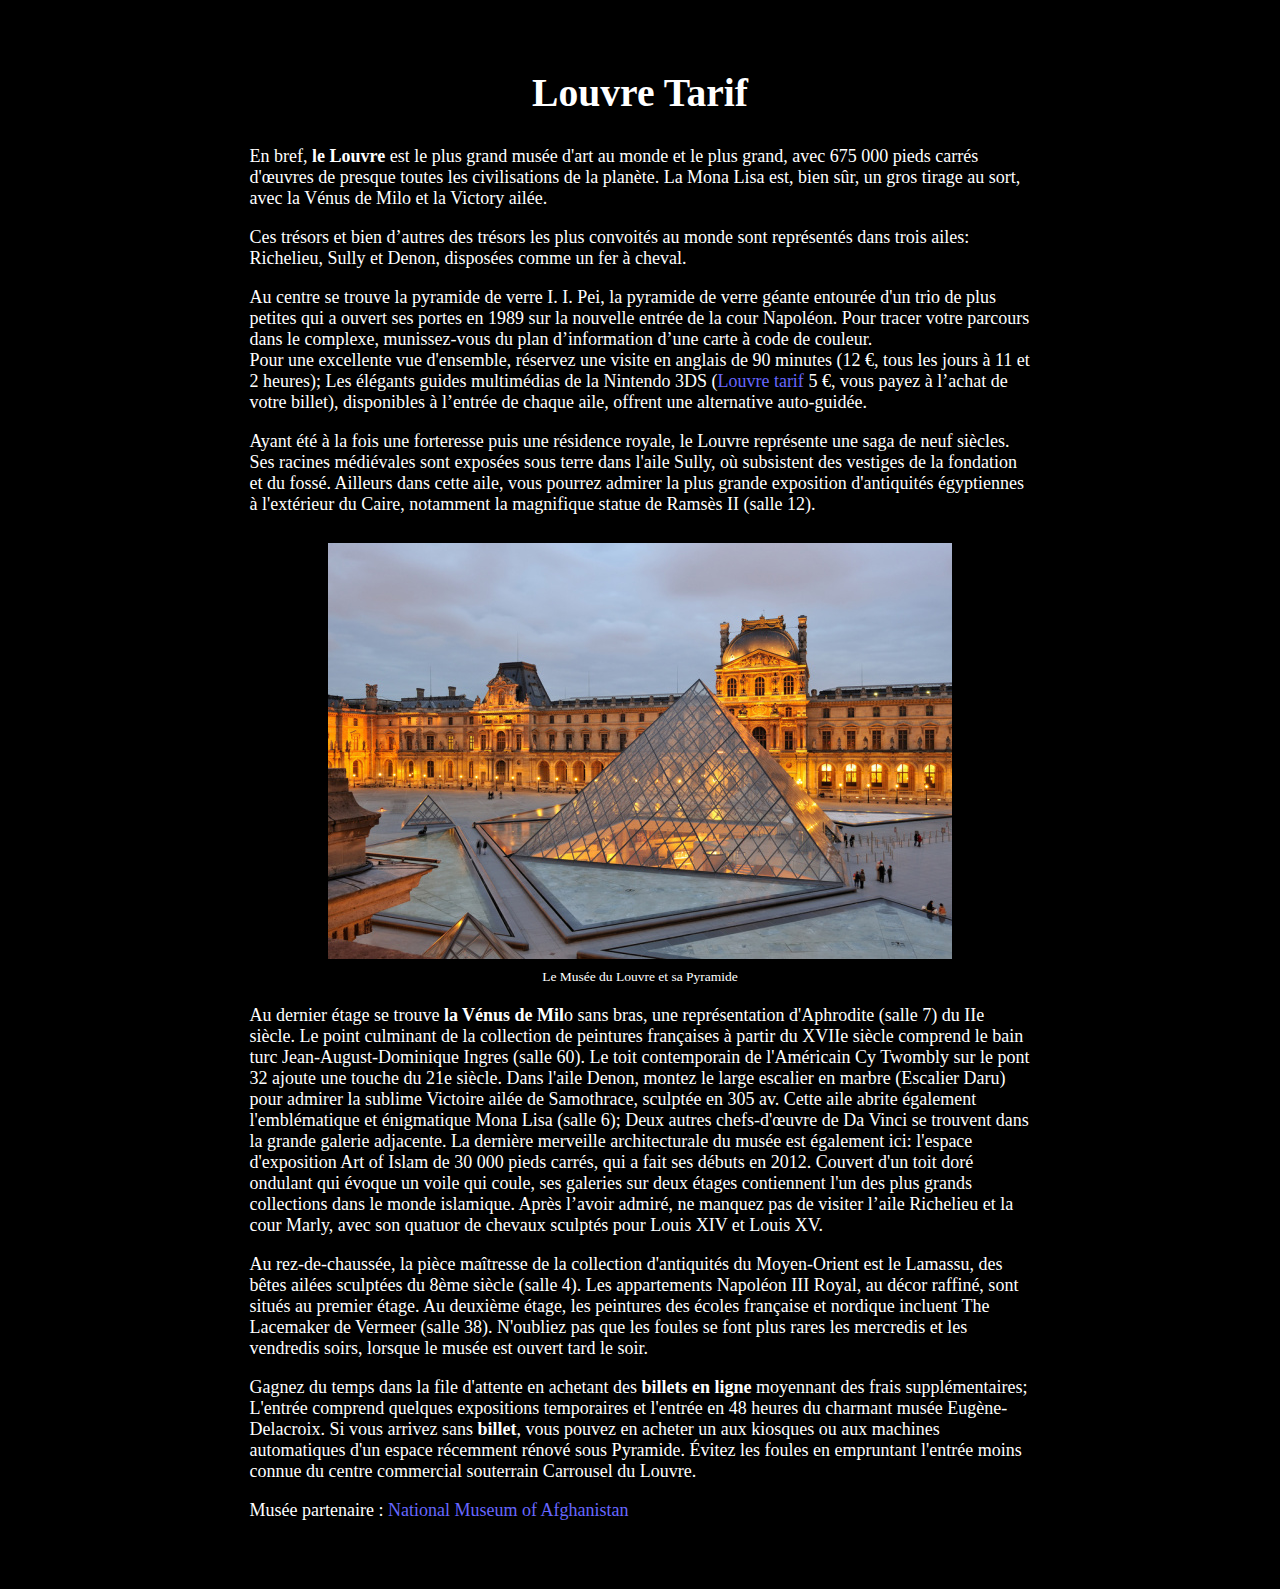
<file: www.bsc2018.com/index.html>
<!DOCTYPE HTML PUBLIC "-//W3C//DTD HTML 4.0 Draft//EN">
<html>
<head>
  <title>Tarifs du Musée du Louvre</title>
  <meta name="description" content="">
  <meta http-equiv="Content-Type" content="text/html;charset=UTF-8">
  <link rel="stylesheet" type="text/css" href="styles.css">
  <link rel="shortcut icon" href="favicon.ico" type="image/x-icon" /> </head>
<body>
  <div id="section">
    <center>
      <h1>Louvre Tarif</h1></center>
    <p>En bref, <strong>le Louvre</strong> est le plus grand musée d'art au monde et le plus grand, avec 675 000 pieds carrés d'œuvres de presque toutes les civilisations de la planète. La Mona Lisa est, bien sûr, un gros tirage au sort, avec la Vénus de
      Milo et la Victory ailée. </p>
    <p>Ces trésors et bien d’autres des trésors les plus convoités au monde sont représentés dans trois ailes: Richelieu, Sully et Denon, disposées comme un fer à cheval.</p>
    <p>
      Au centre se trouve la pyramide de verre I. I. Pei, la pyramide de verre géante entourée d'un trio de plus petites qui a ouvert ses portes en 1989 sur la nouvelle entrée de la cour Napoléon. Pour tracer votre parcours dans le complexe, munissez-vous du
      plan d’information d’une carte à code de couleur.
      <br> Pour une excellente vue d'ensemble, réservez une visite en anglais de 90 minutes (12 €, tous les jours à 11 et 2 heures); Les élégants guides multimédias de la Nintendo 3DS (<a href="https://www.tarifs.org/louvre-tarif">Louvre tarif</a> 5 €, vous
      payez à l’achat de votre billet), disponibles à l’entrée de chaque aile, offrent une alternative auto-guidée.
    </p>
    Ayant été à la fois une forteresse puis une résidence royale, le Louvre représente une saga de neuf siècles. Ses racines médiévales sont exposées sous terre dans l'aile Sully, où subsistent des vestiges de la fondation et du fossé. Ailleurs dans cette
    aile, vous pourrez admirer la plus grande exposition d'antiquités égyptiennes à l'extérieur du Caire, notamment la magnifique statue de Ramsès II (salle 12).
    <figure>
      <center><img src="le-musee-du-louvre.jpg" alt="muse du louvre et pyramide"></center>
      <center>
        <figcaption>Le Musée du Louvre et sa Pyramide</figcaption>
      </center>
    </figure>
    <p>Au dernier étage se trouve <strong>la Vénus de Mil</strong>o sans bras, une représentation d'Aphrodite (salle 7) du IIe siècle. Le point culminant de la collection de peintures françaises à partir du XVIIe siècle comprend le bain turc Jean-August-Dominique
      Ingres (salle 60). Le toit contemporain de l'Américain Cy Twombly sur le pont 32 ajoute une touche du 21e siècle. Dans l'aile Denon, montez le large escalier en marbre (Escalier Daru) pour admirer la sublime Victoire ailée de Samothrace, sculptée
      en 305 av. Cette aile abrite également l'emblématique et énigmatique Mona Lisa (salle 6); Deux autres chefs-d'œuvre de Da Vinci se trouvent dans la grande galerie adjacente. La dernière merveille architecturale du musée est également ici: l'espace
      d'exposition Art of Islam de 30 000 pieds carrés, qui a fait ses débuts en 2012. Couvert d'un toit doré ondulant qui évoque un voile qui coule, ses galeries sur deux étages contiennent l'un des plus grands collections dans le monde islamique. Après
      l’avoir admiré, ne manquez pas de visiter l’aile Richelieu et la cour Marly, avec son quatuor de chevaux sculptés pour Louis XIV et Louis XV.</p>
    <p> Au rez-de-chaussée, la pièce maîtresse de la collection d'antiquités du Moyen-Orient est le Lamassu, des bêtes ailées sculptées du 8ème siècle (salle 4). Les appartements Napoléon III Royal, au décor raffiné, sont situés au premier étage. Au deuxième
      étage, les peintures des écoles française et nordique incluent The Lacemaker de Vermeer (salle 38). N'oubliez pas que les foules se font plus rares les mercredis et les vendredis soirs, lorsque le musée est ouvert tard le soir.</p>
    <p> Gagnez du temps dans la file d'attente en achetant des <strong>billets en ligne</strong> moyennant des frais supplémentaires; L'entrée comprend quelques expositions temporaires et l'entrée en 48 heures du charmant musée Eugène-Delacroix. Si vous arrivez
      sans <strong>billet</strong>, vous pouvez en acheter un aux kiosques ou aux machines automatiques d'un espace récemment rénové sous Pyramide. Évitez les foules en empruntant l'entrée moins connue du centre commercial souterrain Carrousel du Louvre.</p>
    </p>
    <p>Musée partenaire : <a href="http://www.nationalmuseum.af/">National Museum of Afghanistan</a></p>
  </div>
</body>
</html>
</file>
<file: styles.css>
body {
	font-size: 14.1px;
	font-family: Arial, Helvetica, sans-serif;
	color: black;
	background-color: #C3C9CA; }

#section {
	max-width: 980px;
	margin: 25px auto;
	padding: 25px;
	background-color: white; }

h1 {
	color: #d3a800;
	font-size: 2.2em;
	font-weight: bold;
	margin-top: 20px;
	margin-bottom: 30px; }

h2 {
	color: #0085b4;
	font-size: 1.7em;
	font-weight: bold;
	margin-top: 20px;
	margin-bottom: 15px; }

h3 {
	color: #575C6B;
	font-size: 1.45em;
	font-weight: bold;
	margin-top: 15px;
	margin-bottom: 10px; }

a:link, a:visited  	{color: #0085b4; text-decoration: none; }
a:hover, a:active	{color: #ffcc00; text-decoration: underline; }

img {
	max-width: 100%;
	margin-top: 10px;
	margin-bottom: 5px;
	margin-right: auto;
	margin-left: auto;
}

figcaption {
	font-size: 75%;
	margin-bottom: 20px;
}
</file>
<file: www.bsc2018.com/styles.css>
body {
	font-size: 18px;
	font-family: 'Times New Roman', Times, serif;
	color: white;
	background-color: black; }

#section {
	max-width: 781px;
	margin: 25px auto;
	padding: 25px;
	background-color: black; }

h1 { 	
	color: white;
	font-size: 2.2em;
	font-weight: bold;
	margin-top: 20px;
	margin-bottom: 30px; }

h2 {
	color: white;
	font-size: 1.7em;
	font-weight: bold;
	margin-top: 20px;
	margin-bottom: 15px; }


	
a:link, a:visited  	{color: rgb(103, 103, 255); text-decoration: none; }
a:hover, a:active	{color: rgb(141, 141, 253); text-decoration: underline; }

img {
	max-width: 100%;
	margin-top: 10px;
	margin-bottom: 5px;
	margin-right: auto;
	margin-left: auto;
}

figcaption {
	font-size: 75%;
	margin-bottom: 20px;
}
</file>
